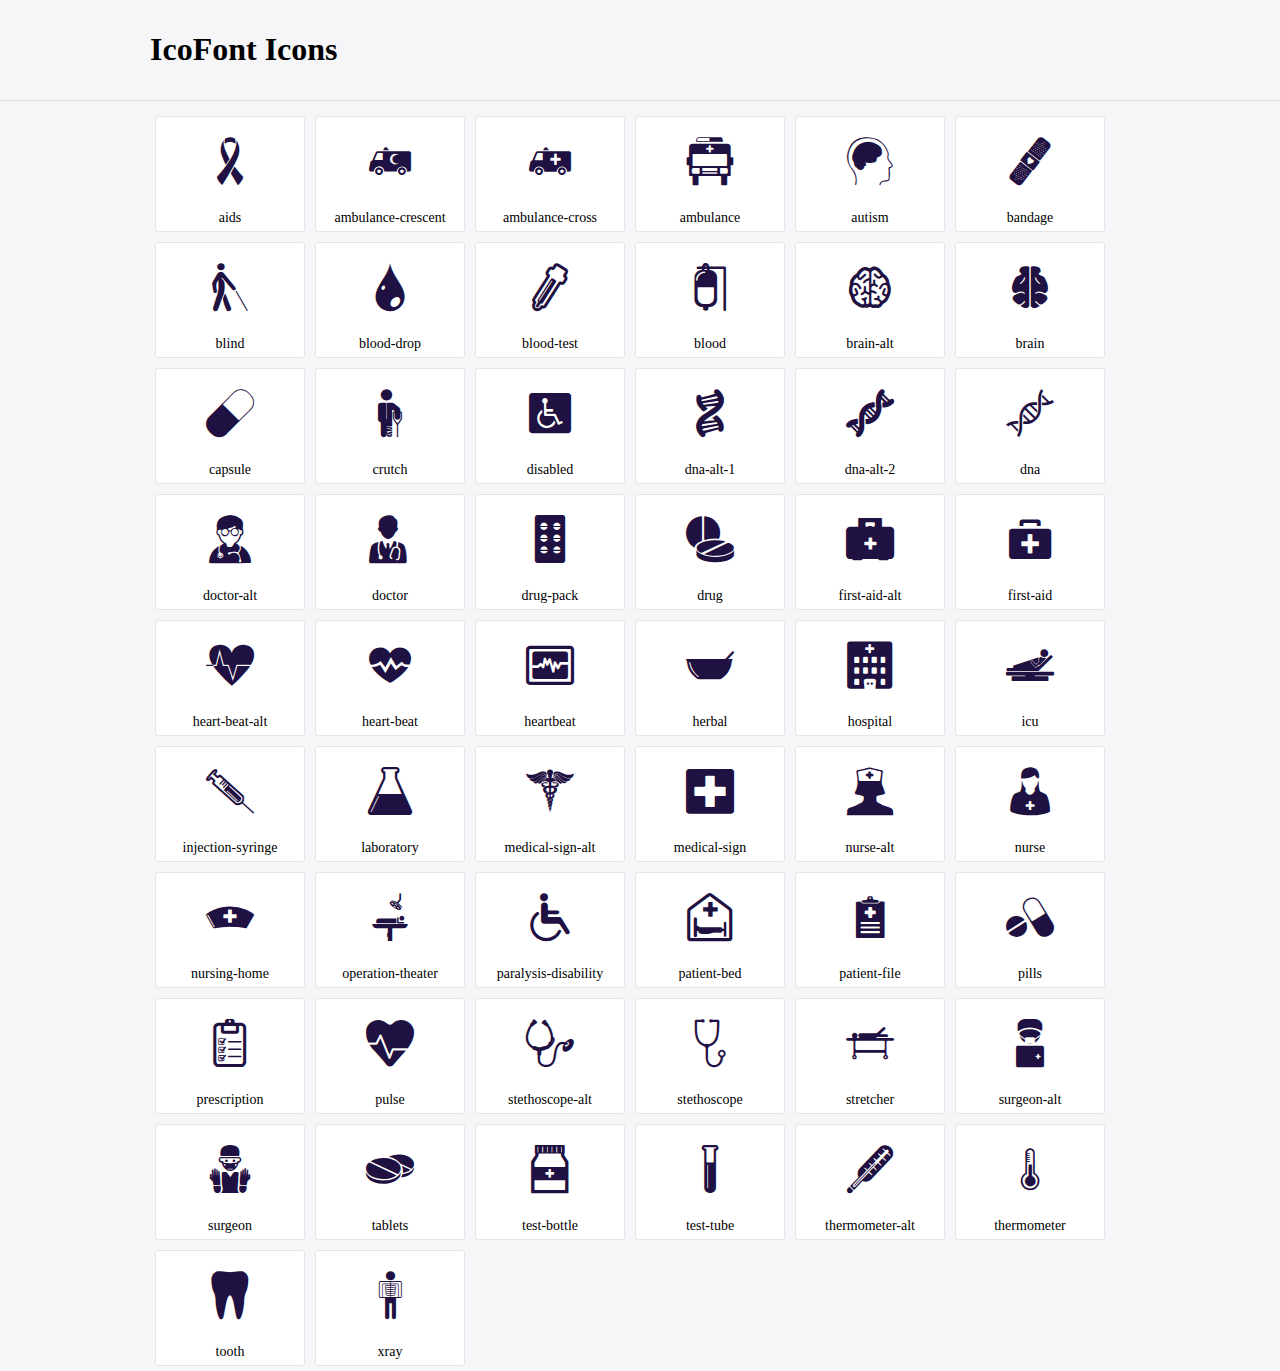
<file: fonts/icofont/demo.html>
<!DOCTYPE html>
	<html>
	<head>
		<meta charset="utf-8">
		<title>Examples | IcoFont</title>
		<link rel="stylesheet" type="text/css" href="./icofont.min.css">
		<style type="text/css">
			body {
				margin: 0;
				padding: 0;
				background: #F6F6F9;
			}
			.header {
				border-bottom: 1px solid #DCDCE1;
				padding: 10px 0;
				margin-bottom: 10px;
			}
			.container {
				width: 980px;
				margin: 0 auto;
			}
			.ico-title {
				font-size: 2em;
			}
			.iconlist {
				margin: 0;
				padding: 0;
				list-style: none;
				text-align: center;
				width: 100%;
				display: flex;
				flex-wrap: wrap;
				flex-direction: row;
			}
			.iconlist li {
				position: relative;
				margin: 5px;
				width: 150px;
				cursor: pointer;
			}
			.iconlist li .icon-holder {
				position: relative;
				text-align: center;
				border-radius: 3px;
				overflow: hidden;
				padding-bottom: 5px;
				background: #ffffff;
				border: 1px solid #E4E5EA;
				transition: all 0.2s linear 0s;
			}
			.iconlist li .icon-holder:hover {
				background: #00C3DA;
				color: #ffffff;
			}
			.iconlist li .icon-holder:hover .icon i {
				color: #ffffff;
			}
			.iconlist li .icon-holder .icon {
				padding: 20px;
				text-align: center;
			}
			.iconlist li .icon-holder .icon i {
				font-size: 3em;
				color: #1F1142;
			}
			.iconlist li .icon-holder span {
				font-size: 14px;
				display: block;
				margin-top: 5px;
				border-radius: 3px;
			}
		</style>
	</head>
	<body>
	<div class="header">
		<div class="container">
			<h1 class="ico-title"> IcoFont Icons </h1>
		</div>
	</div>
	<div class="container">
		<ul class="iconlist">
		
		<li>
			<div class="icon-holder">
				<div class="icon"> 
					<i class="icofont-aids"></i>
				</div> 
				<span> aids </span>
			</div>
		</li>
		
		<li>
			<div class="icon-holder">
				<div class="icon"> 
					<i class="icofont-ambulance-crescent"></i>
				</div> 
				<span> ambulance-crescent </span>
			</div>
		</li>
		
		<li>
			<div class="icon-holder">
				<div class="icon"> 
					<i class="icofont-ambulance-cross"></i>
				</div> 
				<span> ambulance-cross </span>
			</div>
		</li>
		
		<li>
			<div class="icon-holder">
				<div class="icon"> 
					<i class="icofont-ambulance"></i>
				</div> 
				<span> ambulance </span>
			</div>
		</li>
		
		<li>
			<div class="icon-holder">
				<div class="icon"> 
					<i class="icofont-autism"></i>
				</div> 
				<span> autism </span>
			</div>
		</li>
		
		<li>
			<div class="icon-holder">
				<div class="icon"> 
					<i class="icofont-bandage"></i>
				</div> 
				<span> bandage </span>
			</div>
		</li>
		
		<li>
			<div class="icon-holder">
				<div class="icon"> 
					<i class="icofont-blind"></i>
				</div> 
				<span> blind </span>
			</div>
		</li>
		
		<li>
			<div class="icon-holder">
				<div class="icon"> 
					<i class="icofont-blood-drop"></i>
				</div> 
				<span> blood-drop </span>
			</div>
		</li>
		
		<li>
			<div class="icon-holder">
				<div class="icon"> 
					<i class="icofont-blood-test"></i>
				</div> 
				<span> blood-test </span>
			</div>
		</li>
		
		<li>
			<div class="icon-holder">
				<div class="icon"> 
					<i class="icofont-blood"></i>
				</div> 
				<span> blood </span>
			</div>
		</li>
		
		<li>
			<div class="icon-holder">
				<div class="icon"> 
					<i class="icofont-brain-alt"></i>
				</div> 
				<span> brain-alt </span>
			</div>
		</li>
		
		<li>
			<div class="icon-holder">
				<div class="icon"> 
					<i class="icofont-brain"></i>
				</div> 
				<span> brain </span>
			</div>
		</li>
		
		<li>
			<div class="icon-holder">
				<div class="icon"> 
					<i class="icofont-capsule"></i>
				</div> 
				<span> capsule </span>
			</div>
		</li>
		
		<li>
			<div class="icon-holder">
				<div class="icon"> 
					<i class="icofont-crutch"></i>
				</div> 
				<span> crutch </span>
			</div>
		</li>
		
		<li>
			<div class="icon-holder">
				<div class="icon"> 
					<i class="icofont-disabled"></i>
				</div> 
				<span> disabled </span>
			</div>
		</li>
		
		<li>
			<div class="icon-holder">
				<div class="icon"> 
					<i class="icofont-dna-alt-1"></i>
				</div> 
				<span> dna-alt-1 </span>
			</div>
		</li>
		
		<li>
			<div class="icon-holder">
				<div class="icon"> 
					<i class="icofont-dna-alt-2"></i>
				</div> 
				<span> dna-alt-2 </span>
			</div>
		</li>
		
		<li>
			<div class="icon-holder">
				<div class="icon"> 
					<i class="icofont-dna"></i>
				</div> 
				<span> dna </span>
			</div>
		</li>
		
		<li>
			<div class="icon-holder">
				<div class="icon"> 
					<i class="icofont-doctor-alt"></i>
				</div> 
				<span> doctor-alt </span>
			</div>
		</li>
		
		<li>
			<div class="icon-holder">
				<div class="icon"> 
					<i class="icofont-doctor"></i>
				</div> 
				<span> doctor </span>
			</div>
		</li>
		
		<li>
			<div class="icon-holder">
				<div class="icon"> 
					<i class="icofont-drug-pack"></i>
				</div> 
				<span> drug-pack </span>
			</div>
		</li>
		
		<li>
			<div class="icon-holder">
				<div class="icon"> 
					<i class="icofont-drug"></i>
				</div> 
				<span> drug </span>
			</div>
		</li>
		
		<li>
			<div class="icon-holder">
				<div class="icon"> 
					<i class="icofont-first-aid-alt"></i>
				</div> 
				<span> first-aid-alt </span>
			</div>
		</li>
		
		<li>
			<div class="icon-holder">
				<div class="icon"> 
					<i class="icofont-first-aid"></i>
				</div> 
				<span> first-aid </span>
			</div>
		</li>
		
		<li>
			<div class="icon-holder">
				<div class="icon"> 
					<i class="icofont-heart-beat-alt"></i>
				</div> 
				<span> heart-beat-alt </span>
			</div>
		</li>
		
		<li>
			<div class="icon-holder">
				<div class="icon"> 
					<i class="icofont-heart-beat"></i>
				</div> 
				<span> heart-beat </span>
			</div>
		</li>
		
		<li>
			<div class="icon-holder">
				<div class="icon"> 
					<i class="icofont-heartbeat"></i>
				</div> 
				<span> heartbeat </span>
			</div>
		</li>
		
		<li>
			<div class="icon-holder">
				<div class="icon"> 
					<i class="icofont-herbal"></i>
				</div> 
				<span> herbal </span>
			</div>
		</li>
		
		<li>
			<div class="icon-holder">
				<div class="icon"> 
					<i class="icofont-hospital"></i>
				</div> 
				<span> hospital </span>
			</div>
		</li>
		
		<li>
			<div class="icon-holder">
				<div class="icon"> 
					<i class="icofont-icu"></i>
				</div> 
				<span> icu </span>
			</div>
		</li>
		
		<li>
			<div class="icon-holder">
				<div class="icon"> 
					<i class="icofont-injection-syringe"></i>
				</div> 
				<span> injection-syringe </span>
			</div>
		</li>
		
		<li>
			<div class="icon-holder">
				<div class="icon"> 
					<i class="icofont-laboratory"></i>
				</div> 
				<span> laboratory </span>
			</div>
		</li>
		
		<li>
			<div class="icon-holder">
				<div class="icon"> 
					<i class="icofont-medical-sign-alt"></i>
				</div> 
				<span> medical-sign-alt </span>
			</div>
		</li>
		
		<li>
			<div class="icon-holder">
				<div class="icon"> 
					<i class="icofont-medical-sign"></i>
				</div> 
				<span> medical-sign </span>
			</div>
		</li>
		
		<li>
			<div class="icon-holder">
				<div class="icon"> 
					<i class="icofont-nurse-alt"></i>
				</div> 
				<span> nurse-alt </span>
			</div>
		</li>
		
		<li>
			<div class="icon-holder">
				<div class="icon"> 
					<i class="icofont-nurse"></i>
				</div> 
				<span> nurse </span>
			</div>
		</li>
		
		<li>
			<div class="icon-holder">
				<div class="icon"> 
					<i class="icofont-nursing-home"></i>
				</div> 
				<span> nursing-home </span>
			</div>
		</li>
		
		<li>
			<div class="icon-holder">
				<div class="icon"> 
					<i class="icofont-operation-theater"></i>
				</div> 
				<span> operation-theater </span>
			</div>
		</li>
		
		<li>
			<div class="icon-holder">
				<div class="icon"> 
					<i class="icofont-paralysis-disability"></i>
				</div> 
				<span> paralysis-disability </span>
			</div>
		</li>
		
		<li>
			<div class="icon-holder">
				<div class="icon"> 
					<i class="icofont-patient-bed"></i>
				</div> 
				<span> patient-bed </span>
			</div>
		</li>
		
		<li>
			<div class="icon-holder">
				<div class="icon"> 
					<i class="icofont-patient-file"></i>
				</div> 
				<span> patient-file </span>
			</div>
		</li>
		
		<li>
			<div class="icon-holder">
				<div class="icon"> 
					<i class="icofont-pills"></i>
				</div> 
				<span> pills </span>
			</div>
		</li>
		
		<li>
			<div class="icon-holder">
				<div class="icon"> 
					<i class="icofont-prescription"></i>
				</div> 
				<span> prescription </span>
			</div>
		</li>
		
		<li>
			<div class="icon-holder">
				<div class="icon"> 
					<i class="icofont-pulse"></i>
				</div> 
				<span> pulse </span>
			</div>
		</li>
		
		<li>
			<div class="icon-holder">
				<div class="icon"> 
					<i class="icofont-stethoscope-alt"></i>
				</div> 
				<span> stethoscope-alt </span>
			</div>
		</li>
		
		<li>
			<div class="icon-holder">
				<div class="icon"> 
					<i class="icofont-stethoscope"></i>
				</div> 
				<span> stethoscope </span>
			</div>
		</li>
		
		<li>
			<div class="icon-holder">
				<div class="icon"> 
					<i class="icofont-stretcher"></i>
				</div> 
				<span> stretcher </span>
			</div>
		</li>
		
		<li>
			<div class="icon-holder">
				<div class="icon"> 
					<i class="icofont-surgeon-alt"></i>
				</div> 
				<span> surgeon-alt </span>
			</div>
		</li>
		
		<li>
			<div class="icon-holder">
				<div class="icon"> 
					<i class="icofont-surgeon"></i>
				</div> 
				<span> surgeon </span>
			</div>
		</li>
		
		<li>
			<div class="icon-holder">
				<div class="icon"> 
					<i class="icofont-tablets"></i>
				</div> 
				<span> tablets </span>
			</div>
		</li>
		
		<li>
			<div class="icon-holder">
				<div class="icon"> 
					<i class="icofont-test-bottle"></i>
				</div> 
				<span> test-bottle </span>
			</div>
		</li>
		
		<li>
			<div class="icon-holder">
				<div class="icon"> 
					<i class="icofont-test-tube"></i>
				</div> 
				<span> test-tube </span>
			</div>
		</li>
		
		<li>
			<div class="icon-holder">
				<div class="icon"> 
					<i class="icofont-thermometer-alt"></i>
				</div> 
				<span> thermometer-alt </span>
			</div>
		</li>
		
		<li>
			<div class="icon-holder">
				<div class="icon"> 
					<i class="icofont-thermometer"></i>
				</div> 
				<span> thermometer </span>
			</div>
		</li>
		
		<li>
			<div class="icon-holder">
				<div class="icon"> 
					<i class="icofont-tooth"></i>
				</div> 
				<span> tooth </span>
			</div>
		</li>
		
		<li>
			<div class="icon-holder">
				<div class="icon"> 
					<i class="icofont-xray"></i>
				</div> 
				<span> xray </span>
			</div>
		</li>
		
		</ul>
	</div>	
	</body>
	</html>
</file>
